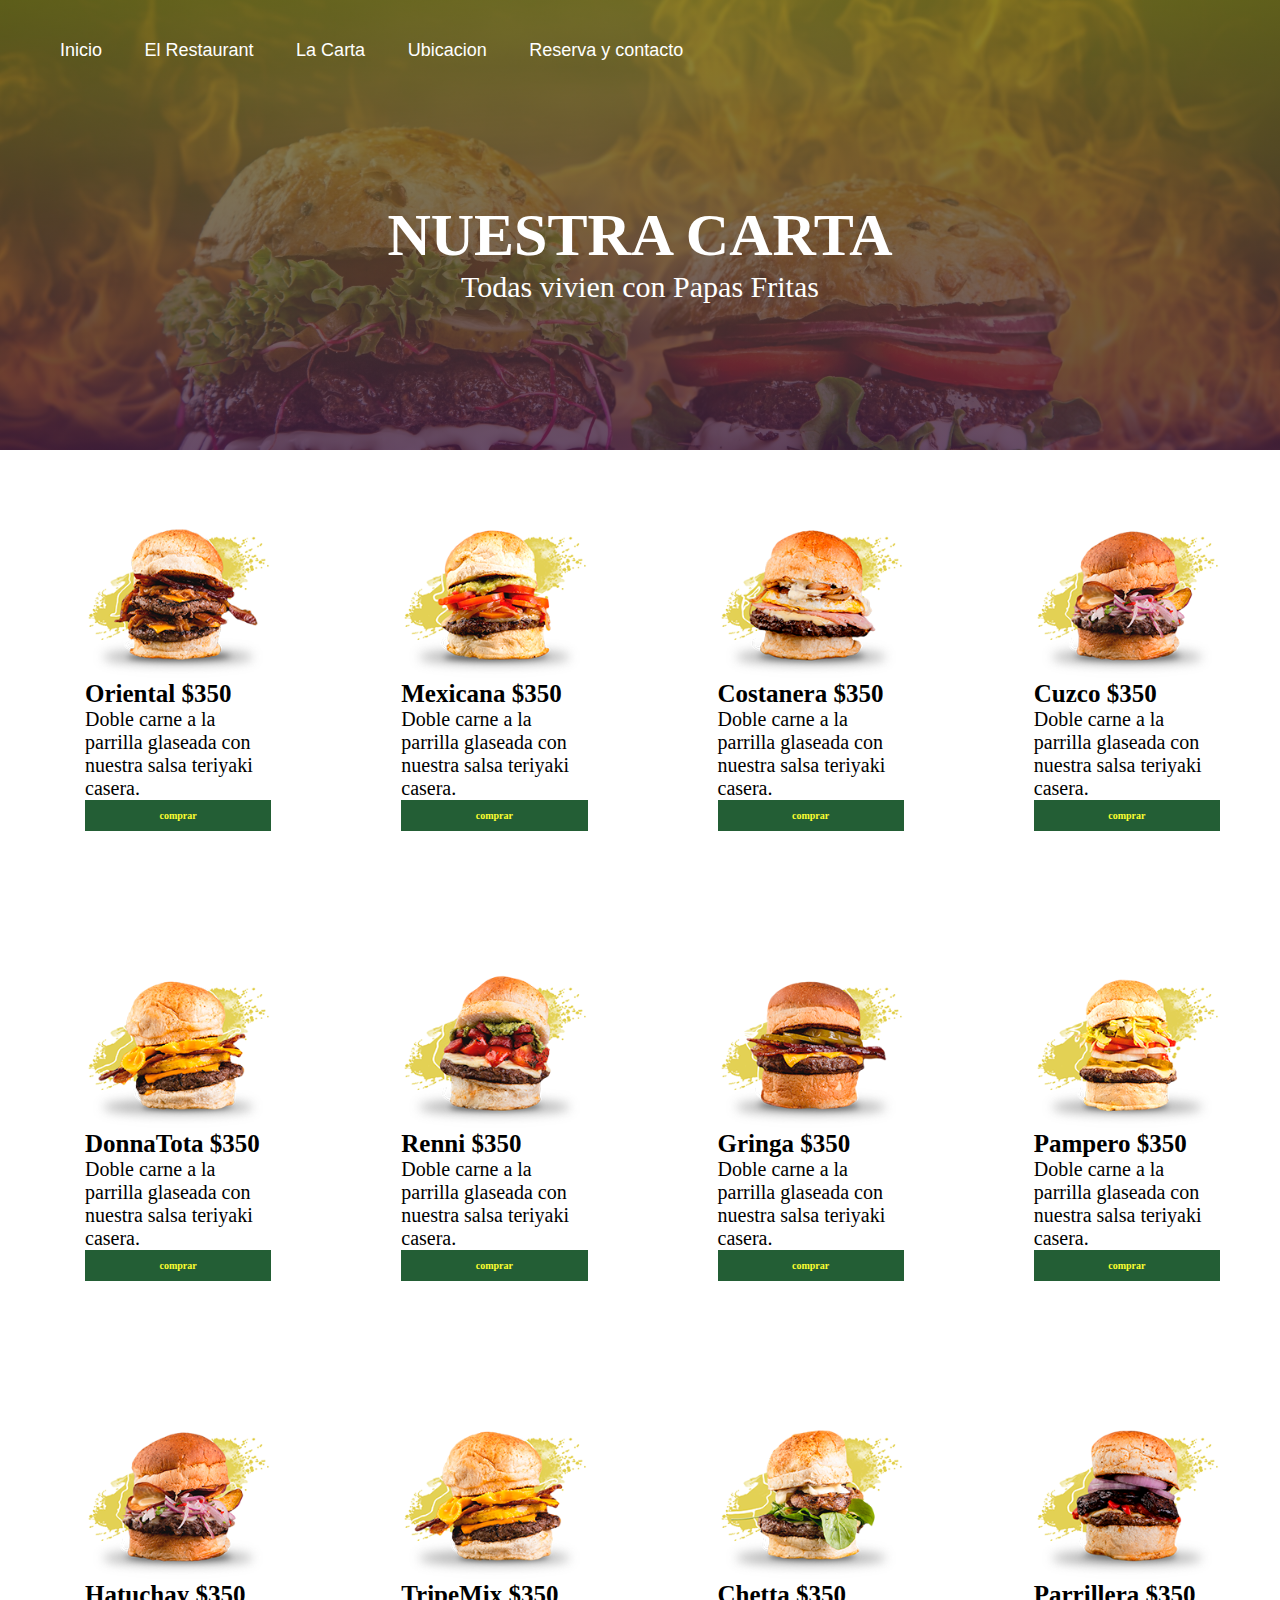
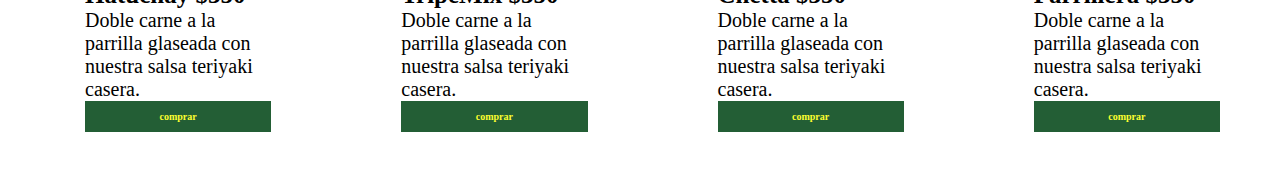
<file: carta.html>
<!DOCTYPE html>
<html lang="en">
<head>
    <meta charset="UTF-8">
    <meta http-equiv="X-UA-Compatible" content="IE=edge">
    <meta name="viewport" content="width=device-width, initial-scale=1.0">
    <link
    rel="stylesheet"
    href="https://cdnjs.cloudflare.com/ajax/libs/animate.css/4.1.1/animate.min.css"
    />
    <link rel="stylesheet" href="css/carta.css">
    <meta name="description" content="venta de Hamburguesas y papas Fritras">
<meta name="keywords" content="Hamburguesas, papas fritas, cheddar,bacon">
    <title>La Carta</title>
</head>
<body>
    <header class="header">
        <div class="extra">
            <div class="navbar">
                <nav  class="navegation">
                    <Ul>
                        <LI><a href="index.html">Inicio</a></LI>
                        <LI><a href="restaurante.html">El Restaurant</a></LI>
                        <LI><a href="carta.html">La Carta</a></LI>
                        <LI><a href="ubicacion.html">Ubicacion</a></LI>
                        <LI><a href="contacto.html">Reserva y contacto</a></LI>
                    </Ul>
                </nav>
            </div>
            <h1 class="animate__animated animate__bounce animate__pulse">Nuestra carta</h1>
            <p id="soloBaner">Todas vivien con Papas Fritas</p>
        </div>
    </header>

    <section class="gridPadre">
        <div class="hambur">
            <img src="img/icon_caprichosa.png" alt="">
            <h3>Oriental <strong>$350</strong></h3>
            <p>Doble carne a la parrilla glaseada con nuestra salsa teriyaki casera.</p>
            <a class="boton" href="">comprar</a>
        </div>

        <div class="hambur">
            <img src="img/icon_chigadazo.png" alt="">
            <h3>Mexicana <strong>$350</strong></h3>
            <p>Doble carne a la parrilla glaseada con nuestra salsa teriyaki casera.</p>
            <a class="boton" href="">comprar</a>
        </div>

        <div class="hambur">
            <img src="img/icon_costanera.png" alt="">
            <h3>Costanera <strong>$350</strong></h3>
            <p>Doble carne a la parrilla glaseada con nuestra salsa teriyaki casera.</p>
            <a class="boton" href="">comprar</a>
        </div>

        <div class="hambur">
            <img src="img/icon_cuzcoHatuchay.png" alt="">
            <h3>Cuzco <strong>$350</strong></h3>
            <p>Doble carne a la parrilla glaseada con nuestra salsa teriyaki casera.</p>
            <a class="boton" href="">comprar</a>
        </div>

        <div class="hambur">
            <img src="img/icon_donaTota.png" alt="">
            <h3>DonnaTota <strong>$350</strong></h3>
            <p>Doble carne a la parrilla glaseada con nuestra salsa teriyaki casera.</p>
            <a class="boton" href="">comprar</a>
        </div>

        <div class="hambur">
            <img src="img/icon_gino-renni.png" alt="">
            <h3>Renni <strong>$350</strong></h3>
            <p>Doble carne a la parrilla glaseada con nuestra salsa teriyaki casera.</p>
            <a class="boton" href="">comprar</a>
        </div>

        <div class="hambur">
            <img src="img/icon_gringa.png" alt="">
            <h3>Gringa <strong>$350</strong></h3>
            <p>Doble carne a la parrilla glaseada con nuestra salsa teriyaki casera.</p>
            <a class="boton" href="">comprar</a>
        </div>

        <div class="hambur">
            <img src="img/icon_pampernic.png" alt="">
            <h3>Pampero <strong>$350</strong></h3>
            <p>Doble carne a la parrilla glaseada con nuestra salsa teriyaki casera.</p>
            <a class="boton" href="">comprar</a>
        </div>

        <div class="hambur">
            <img src="img/icon_cuzcoHatuchay.png" alt="">
            <h3>Hatuchay <strong>$350</strong></h3>
            <p>Doble carne a la parrilla glaseada con nuestra salsa teriyaki casera.</p>
            <a class="boton" href="">comprar</a>
        </div>

        <div class="hambur">
            <img src="img/icon_donaTota.png" alt="">
            <h3>TripeMix <strong>$350</strong></h3>
            <p>Doble carne a la parrilla glaseada con nuestra salsa teriyaki casera.</p>
            <a class="boton" href="">comprar</a>
        </div>

        <div class="hambur">
            <img src="img/icon_tareaFina.png" alt="">
            <h3>Chetta <strong>$350</strong></h3>
            <p>Doble carne a la parrilla glaseada con nuestra salsa teriyaki casera.</p>
            <a class="boton" href="">comprar</a>
        </div>

        <div class="hambur">
            <img src="img/icon_parrillera.png" alt="">
            <h3>Parrillera <strong>$350</strong></h3>
            <p>Doble carne a la parrilla glaseada con nuestra salsa teriyaki casera.</p>
            <a class="boton" href="">comprar</a>
        </div>
    </section>
</body>
</html>
</file>
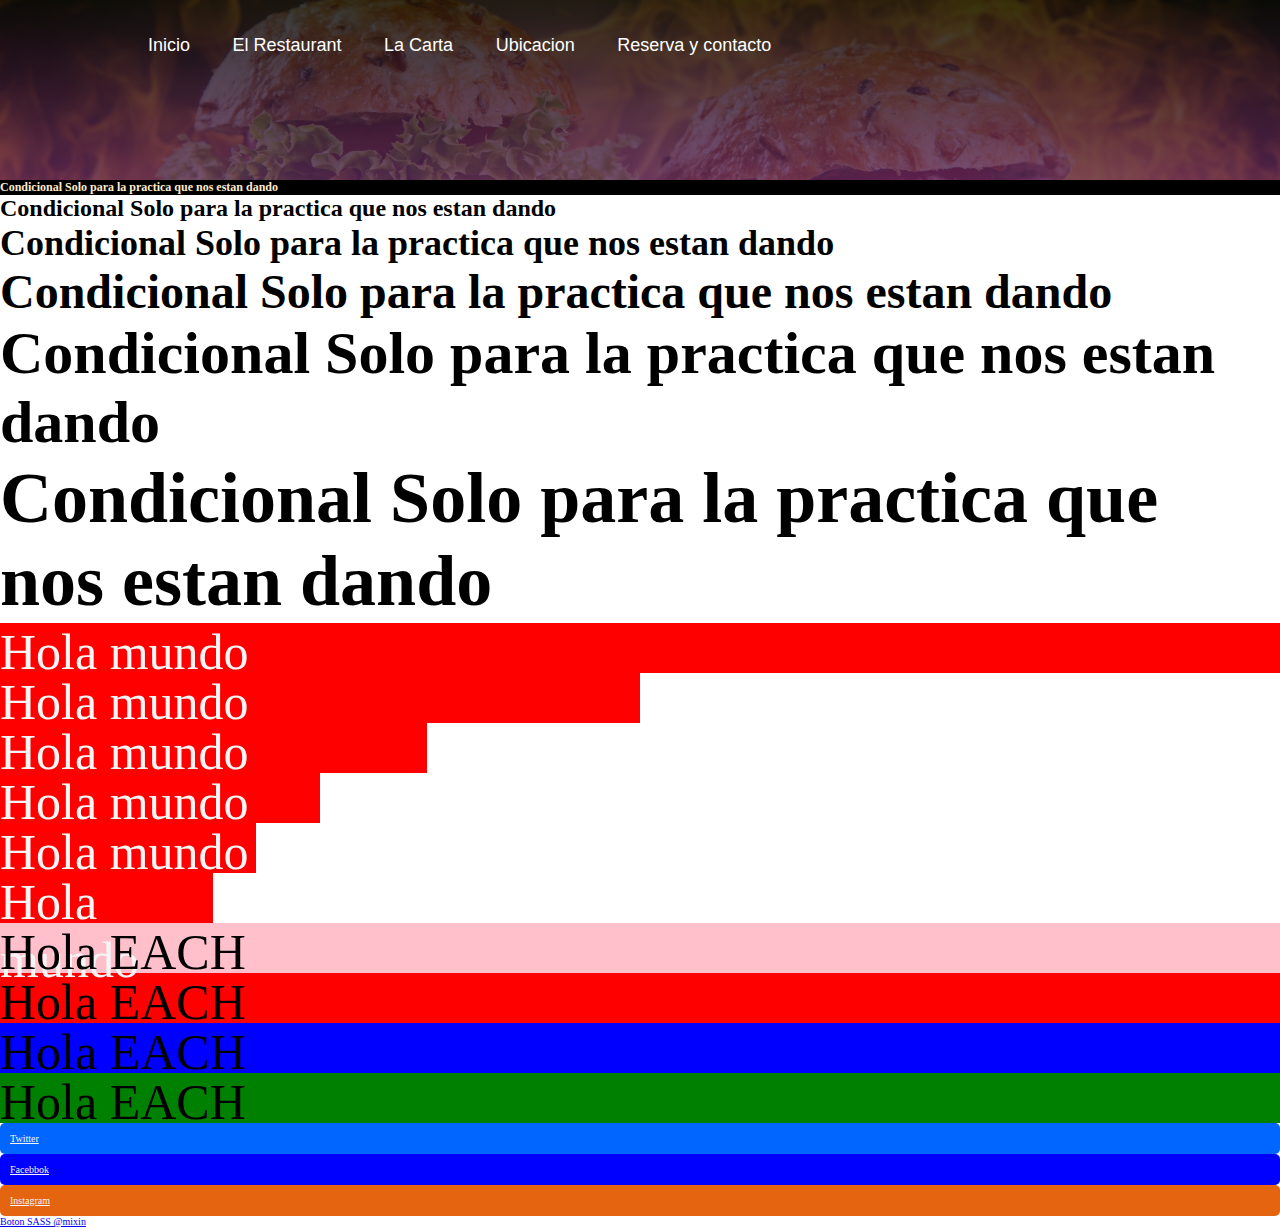
<file: restaurante.html>
<!DOCTYPE html>
<html lang="en">
<head>
    <meta charset="UTF-8">
    <meta http-equiv="X-UA-Compatible" content="IE=edge">
    <meta name="viewport" content="width=device-width, initial-scale=1.0">
    <link rel="stylesheet" href="sass/restaurante.css">
    <title>Nuestro Espacio</title>
</head>
<body>
    <header class="header header--dark header--ligth">
        <div class="header__navbar navbar">
            <nav  class="navegation navegation__menu">
                <Ul>
                    <LI><a href="index.html">Inicio</a></LI>
                    <LI><a href="restaurante.html">El Restaurant</a></LI>
                    <LI><a href="carta.html">La Carta</a></LI>
                    <LI><a href="ubicacion.html">Ubicacion</a></LI>
                    <LI><a href="contacto.html">Reserva y contacto</a></LI>
                </Ul>
            </nav>
        </div>
    </header>
    
    <section>
        <h1>Condicional Solo para la practica que nos estan dando</h1>
        <h2>Condicional Solo para la practica que nos estan dando</h2>
        <h3>Condicional Solo para la practica que nos estan dando</h3>
        <h4>Condicional Solo para la practica que nos estan dando</h4>
        <h5>Condicional Solo para la practica que nos estan dando</h5>
        <h6>Condicional Solo para la practica que nos estan dando</h6>
    </section>

    <section class="Columnas">
        <div class="col-1">
            <p>Hola mundo</p>
        </div>
        <div class="col-2">
            <p>Hola mundo</p>
        </div>
        <div class="col-3">
            <p>Hola mundo</p>
        </div>
        <div class="col-4">
            <p>Hola mundo</p>
        </div>
        <div class="col-5">
            <p>Hola mundo</p>
        </div>
        <div class="col-6">
            <p>Hola mundo</p>
        </div>
    </section>

    <section class="each">
        <div class="bg-pink">
            <p>Hola EACH</p>
        </div>
        <div class="bg-red">
            <p>Hola EACH</p>
        </div>
        <div class="bg-blue">
            <p>Hola EACH</p>
        </div>
        <div class="bg-green">
            <p>Hola EACH</p>
        </div>
    </section>

    <section class="maps">
        <li><a href="#" class="icon-tw">Twitter</a></li>
        <li><a href="#" class="icon-fb">Facebbok</a></li>
        <li><a href="#" class="icon-ig">Instagram</a></li>
    </section>

    <section class="boton">
        <a href="#" class="btn">Boton SASS @mixin</a>
    </section>
</body>
</html>
</file>
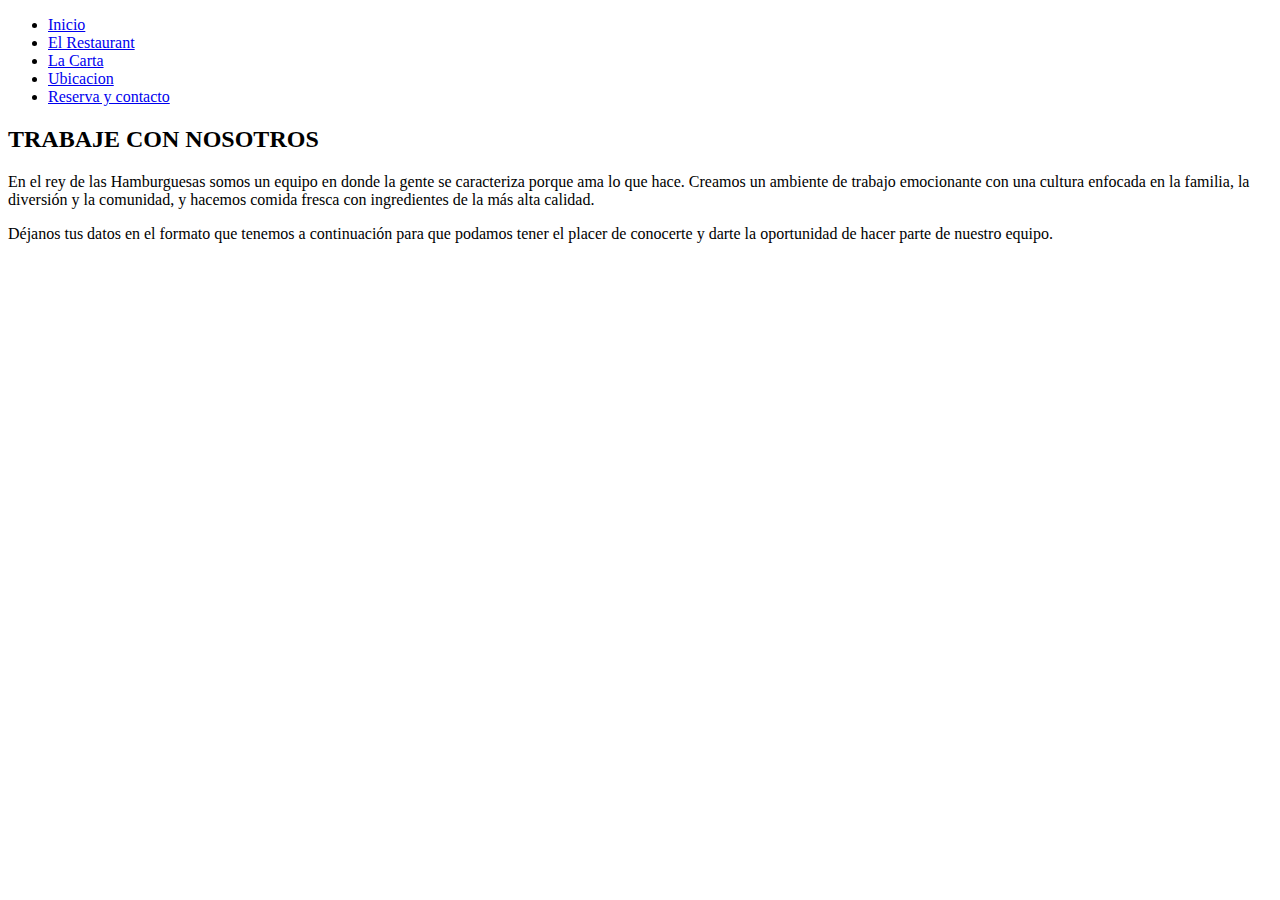
<file: trabajo.html>
<!DOCTYPE html>
<html lang="en">
<head>
    <meta charset="UTF-8">
    <meta http-equiv="X-UA-Compatible" content="IE=edge">
    <meta name="viewport" content="width=device-width, initial-scale=1.0">
    <title>Trabaja con nosotros</title>
</head>
<body>
    <header class="header">
        <div class="extra">
            <div class="navbar">
                <nav  class="navegation">
                    <Ul>
                        <LI><a href="index.html">Inicio</a></LI>
                        <LI><a href="restaurante.html">El Restaurant</a></LI>
                        <LI><a href="carta.html">La Carta</a></LI>
                        <LI><a href="ubicacion.html">Ubicacion</a></LI>
                        <LI><a href="contacto.html">Reserva y contacto</a></LI>
                    </Ul>
                </nav>
            </div>
        </div>
    </header>

    <section class="hero">
        <div class="contenidoHero">
            <h2>TRABAJE CON NOSOTROS</h2>
        </div>
    </section>

    <div class="contenedor-trabajo">
        <div class="colum">
            <p>En el rey de las Hamburguesas somos un equipo en donde la gente se caracteriza porque ama lo que hace. Creamos un ambiente de trabajo emocionante con una cultura enfocada en la familia, la diversión y la comunidad, y hacemos comida fresca con ingredientes de la más alta calidad.</p>
            <p>Déjanos tus datos en el formato que tenemos a continuación para que podamos tener el placer de conocerte y darte la oportunidad de hacer parte de nuestro equipo.</p>
        </div>
    </div>
</body>
</html>
</file>
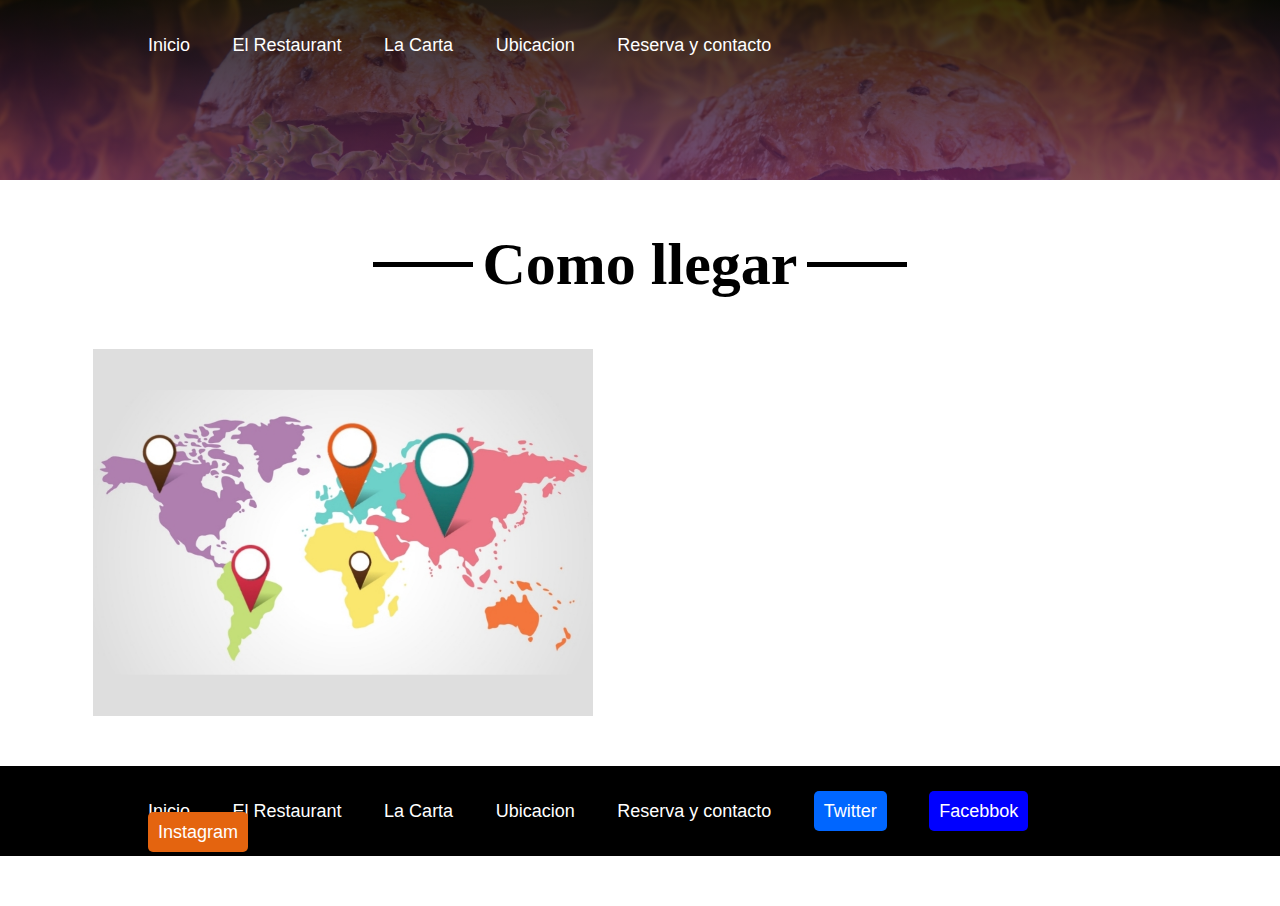
<file: ubicacion.html>
<!DOCTYPE html>
<html lang="en">
<head>
    <meta charset="UTF-8">
    <meta http-equiv="X-UA-Compatible" content="IE=edge">
    <meta name="viewport" content="width=device-width, initial-scale=1.0">
    <link rel="stylesheet" href="sass/styles.css">
    <title>Ubicación</title>
</head>
<body>
    <header class="header header--dark header--ligth">
        <div class="header__navbar navbar">
            <nav  class="navegation navegation__menu">
                <Ul>
                    <LI><a href="index.html">Inicio</a></LI>
                    <LI><a href="restaurante.html">El Restaurant</a></LI>
                    <LI><a href="carta.html">La Carta</a></LI>
                    <LI><a href="ubicacion.html">Ubicacion</a></LI>
                    <LI><a href="contacto.html">Reserva y contacto</a></LI>
                </Ul>
            </nav>
        </div>
    </header>
    <section class="ubicacion">
        <div class="ubicacion_titulo hambu">
            <H3>Como llegar</H2>
        </div>
        <div class="ubicacion__maps">
            <img class="img__full" src="/img/Ubicacion.jpg">
            <iframe src="https://www.google.com/maps/embed?pb=!1m18!1m12!1m3!1d13133.387094044538!2d-58.4972601515615!3d-34.62067610805805!2m3!1f0!2f0!3f0!3m2!1i1024!2i768!4f13.1!3m3!1m2!1s0x95bcc9a0ddea50c1%3A0x47a4d26d818ee956!2sHamburguesas%20fuera%20de%20serie!5e0!3m2!1ses-419!2sar!4v1627846177639!5m2!1ses-419!2sar" width="500" height="350" style="border:0;" allowfullscreen="" loading="lazy"></iframe>
        </div>
    </section>

    <footer class="footer">
        <nav class="footer__link">
            <Ul>
                <LI><a href="index.html">Inicio</a></LI>
                <LI><a href="restaurante.html">El Restaurant</a></LI>
                <LI><a href="carta.html">La Carta</a></LI>
                <LI><a href="ubicacion.html">Ubicacion</a></LI>
                <LI><a href="contacto.html">Reserva y contacto</a></LI>
                <li><a href="#" class="icon-tw">Twitter</a></li>
                <li><a href="#" class="icon-fb">Facebbok</a></li>
                <li><a href="#" class="icon-ig">Instagram</a></li>
            </Ul>
        </nav>
    </footer>
    
</body>
</html>
</file>
<file: css/carta.css>
* {
    margin: 0;
    padding: 0;
}
html {
    box-sizing: border-box;
    font-size: 62.5%;
}
*, *:before, *:after {
    box-sizing: inherit;
}

.extra {
    margin: 0;
    width: 100%;
    height: 50vh;
    background-image: linear-gradient(rgba(114, 116, 32, 0.8), rgba(65, 31, 65, 0.8)),url(/img/imagenfondo.jpg) ;
    background-size: cover;
    background-position: center;
    background-repeat: no-repeat;
}
.navbar {
    width: 100%;
    margin: auto;
    padding: 4rem;
    display: flex;
    align-items: center;
    justify-content: space-between;
}
.navbar ul li {
    list-style: none;
    display: inline-block;
    margin: 0 20px;
    position: relative;
}
.navbar ul li a {
    text-decoration: none;
    color: white;
    font-family: sans-serif;
    font-size: 1.8rem;
}
.navbar ul li::before {
    content: " ";
    height: 3px;
    width: 0%;
    background: sienna;
    position: absolute;
    left: 0%;
    bottom: -8px;
    transition: 0.4s ease-out;
}
.navbar ul li:hover::before {
    width: 100%;
}
.navegation{
    position: relative;
}
h1 {
    color: white;
    text-transform: uppercase;
    font-size: 6rem;
    display: flex;
    justify-content: center;
    align-items: center;
    padding: 10rem 0 0 0;
}
#soloBaner {
    color: white;
    font-family: cursive;
    font-size: 3rem;
    display: flex;
    justify-content: center;
    align-items: center;
}
@media (max-width:768px) {
    .navbar ul li { 
        display: flex;
        justify-content: center;
        align-items: center;
        margin-left: 7rem;
    }
    h1 {
        font-size: 3rem;
        padding: 5rem 0 0 0;
    }
    #soloBaner {
        font-size: 1rem;
    }
}
img {
    max-width: 100%;
    margin-left: 4rem;
    transition: 1s;
}
img:hover {
    width: 120%;
}
/* Responsive */
@media (min-width:768px) {
    .gridPadre {
        margin-left: 2.5rem;
    }
    img {
        margin-left: 0;
    }
}
@media (min-width:768px) {
    .gridPadre{
        display: grid;
        grid-template-columns: repeat(2, 1fr);
        grid-gap: 1rem;

    }
}
@media (min-width:1024px){
    .gridPadre{
        grid-template-columns: repeat(4, 1fr);
    }
}
.hambur {
    padding: 4rem;
    margin: 2rem;
}
h3{
    font-size: 2.5rem;
}
p {
    font-size: 2rem;
}
.boton {
    display: flex;
    justify-content: center;
    align-items: center;
    background-color: rgb(35, 94, 53);
    color: rgb(252, 255, 47);
    text-decoration: none;
    padding: 1rem;
    font-weight: bold;
}
.boton:hover {
    background-color: rgb(122, 180, 27);
    transition: .1s ease-in-out;
}
</file>
<file: sass/restaurante.css>
* {
  margin: 0;
  padding: 0;
}

html {
  box-sizing: border-box;
  font-size: 62.5%;
}

*, *:before, *:after {
  box-sizing: inherit;
}

header {
  margin: 0;
  width: 100%;
  height: 20vh;
  background-image: linear-gradient(rgba(5, 10, 5, 0.8), rgba(90, 40, 90, 0.8)), url(/img/imagenfondo.jpg);
  background-size: cover;
  background-position: center;
  background-repeat: no-repeat;
}
header .navbar {
  width: 80%;
  margin: auto;
  padding: 35px 0;
  display: flex;
  align-items: center;
  justify-content: space-between;
}
header .logo {
  width: 100px;
  cursor: pointer;
}
header li {
  list-style: none;
  display: inline-block;
  margin: 0 20px;
  position: relative;
}
header a {
  text-decoration: none;
  color: white;
  font-family: sans-serif;
  font-size: 1.8rem;
}
header li::before {
  content: " ";
  height: 3px;
  width: 0%;
  background: sienna;
  position: absolute;
  left: 0%;
  bottom: -8px;
  transition: 0.4s ease-out;
}
header li:hover::before {
  width: 100%;
}

/*Condicional */
h1 {
  color: blanchedalmond;
  background-color: black;
}

/*Bucles*/
h1 {
  font-size: 12px;
}

h2 {
  font-size: 24px;
}

h3 {
  font-size: 36px;
}

h4 {
  font-size: 48px;
}

h5 {
  font-size: 60px;
}

h6 {
  font-size: 72px;
}

/*Columnas */
.col-1 {
  width: 100%;
  color: whitesmoke;
  font-size: 5rem;
  background-color: red;
  height: 5rem;
}

.col-2 {
  width: 50%;
  color: whitesmoke;
  font-size: 5rem;
  background-color: red;
  height: 5rem;
}

.col-3 {
  width: 33.3333333333%;
  color: whitesmoke;
  font-size: 5rem;
  background-color: red;
  height: 5rem;
}

.col-4 {
  width: 25%;
  color: whitesmoke;
  font-size: 5rem;
  background-color: red;
  height: 5rem;
}

.col-5 {
  width: 20%;
  color: whitesmoke;
  font-size: 5rem;
  background-color: red;
  height: 5rem;
}

.col-6 {
  width: 16.6666666667%;
  color: whitesmoke;
  font-size: 5rem;
  background-color: red;
  height: 5rem;
}

/* Each */
.bg-red {
  background-color: red;
  font-size: 5rem;
  height: 5rem;
}

.bg-green {
  background-color: green;
  font-size: 5rem;
  height: 5rem;
}

.bg-blue {
  background-color: blue;
  font-size: 5rem;
  height: 5rem;
}

.bg-pink {
  background-color: pink;
  font-size: 5rem;
  height: 5rem;
}

/* Maps */
.icon-tw {
  background-color: #0066ff;
  color: whitesmoke;
  padding: 1rem;
  border-radius: 0.5rem;
  display: flex;
  justify-content: space-between;
  align-items: center;
}

.icon-fb {
  background-color: blue;
  color: whitesmoke;
  padding: 1rem;
  border-radius: 0.5rem;
  display: flex;
  justify-content: space-between;
  align-items: center;
}

.icon-ig {
  background-color: #e4640f;
  color: whitesmoke;
  padding: 1rem;
  border-radius: 0.5rem;
  display: flex;
  justify-content: space-between;
  align-items: center;
}

/* Mixins*/
.btn--danger {
  display: inline-block;
  padding: 10px;
  border: 1px solid black;
  background-color: black;
}/*# sourceMappingURL=restaurante.css.map */
</file>
<file: sass/styles.css>
* {
  margin: 0;
  padding: 0;
}

html {
  box-sizing: border-box;
  font-size: 62.5%;
}

*, *:before, *:after {
  box-sizing: inherit;
}

header {
  margin: 0;
  width: 100%;
  height: 20vh;
  background-image: linear-gradient(rgba(5, 10, 5, 0.8), rgba(90, 40, 90, 0.8)), url(/img/imagenfondo.jpg);
  background-size: cover;
  background-position: center;
  background-repeat: no-repeat;
}
header .navbar {
  width: 80%;
  margin: auto;
  padding: 35px 0;
  display: flex;
  align-items: center;
  justify-content: space-between;
}
header .logo {
  width: 100px;
  cursor: pointer;
}
header li {
  list-style: none;
  display: inline-block;
  margin: 0 20px;
  position: relative;
}
header a {
  text-decoration: none;
  color: white;
  font-family: sans-serif;
  font-size: 1.8rem;
}
header li::before {
  content: " ";
  height: 3px;
  width: 0%;
  background: sienna;
  position: absolute;
  left: 0%;
  bottom: -8px;
  transition: 0.4s ease-out;
}
header li:hover::before {
  width: 100%;
}

.hambu {
  display: flex;
  justify-content: center;
}

h3 {
  display: inline-block;
  position: relative;
  margin: 4rem;
  padding: 1rem;
  font-size: 6rem;
}

h3::after, h3::before {
  content: "";
  position: absolute;
  width: 10rem;
  height: 0.5rem;
  background-color: currentColor;
  top: 0.7em;
}

h3::before {
  left: -10rem;
}

h3::after {
  right: -10rem;
}

.ubicacion__maps {
  display: flex;
  justify-content: space-evenly;
}

.img__full, .img__full-dark {
  width: 50rem;
}

.img__full-dark {
  background-color: #000000;
}

.footer {
  margin: 5rem 0;
  width: 100%;
  height: 10vh;
  background-color: black;
  background-size: cover;
  background-position: center;
  background-repeat: no-repeat;
}
.footer .footer__link {
  width: 80%;
  margin: auto;
  padding: 35px 0;
  display: flex;
  align-items: center;
  justify-content: space-between;
}
.footer li {
  list-style: none;
  display: inline-block;
  margin: 0 20px;
  position: relative;
}
.footer a {
  text-decoration: none;
  color: white;
  font-family: sans-serif;
  font-size: 1.8rem;
}
.footer li::before {
  content: " ";
  height: 3px;
  width: 0%;
  background: sienna;
  position: absolute;
  left: 0%;
  bottom: -8px;
  transition: 0.4s ease-out;
}
.footer li:hover::before {
  width: 100%;
}

/* Redes Sociales */
.icon-tw {
  background-color: #0066ff;
  color: whitesmoke;
  padding: 1rem;
  border-radius: 0.5rem;
}

.icon-fb {
  background-color: blue;
  color: whitesmoke;
  padding: 1rem;
  border-radius: 0.5rem;
}

.icon-ig {
  background-color: #e4640f;
  color: whitesmoke;
  padding: 1rem;
  border-radius: 0.5rem;
}/*# sourceMappingURL=styles.css.map */
</file>
